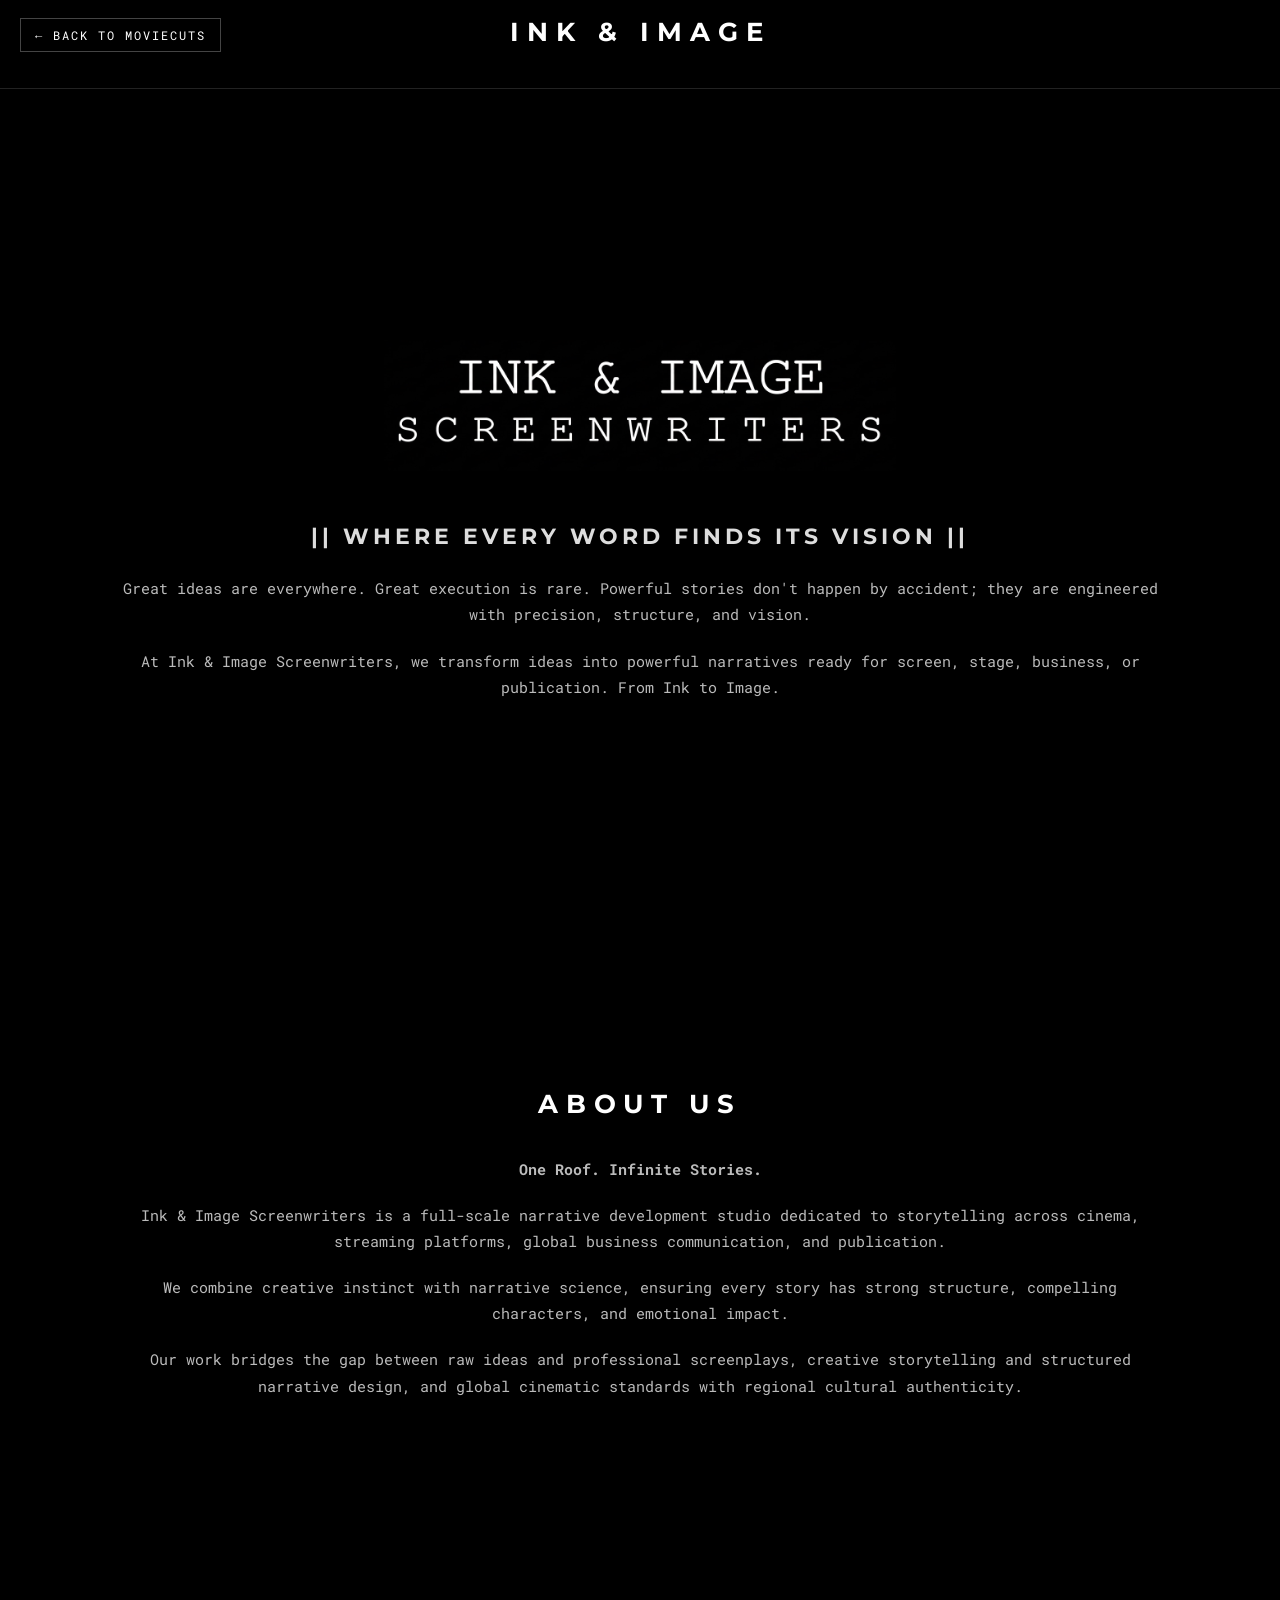
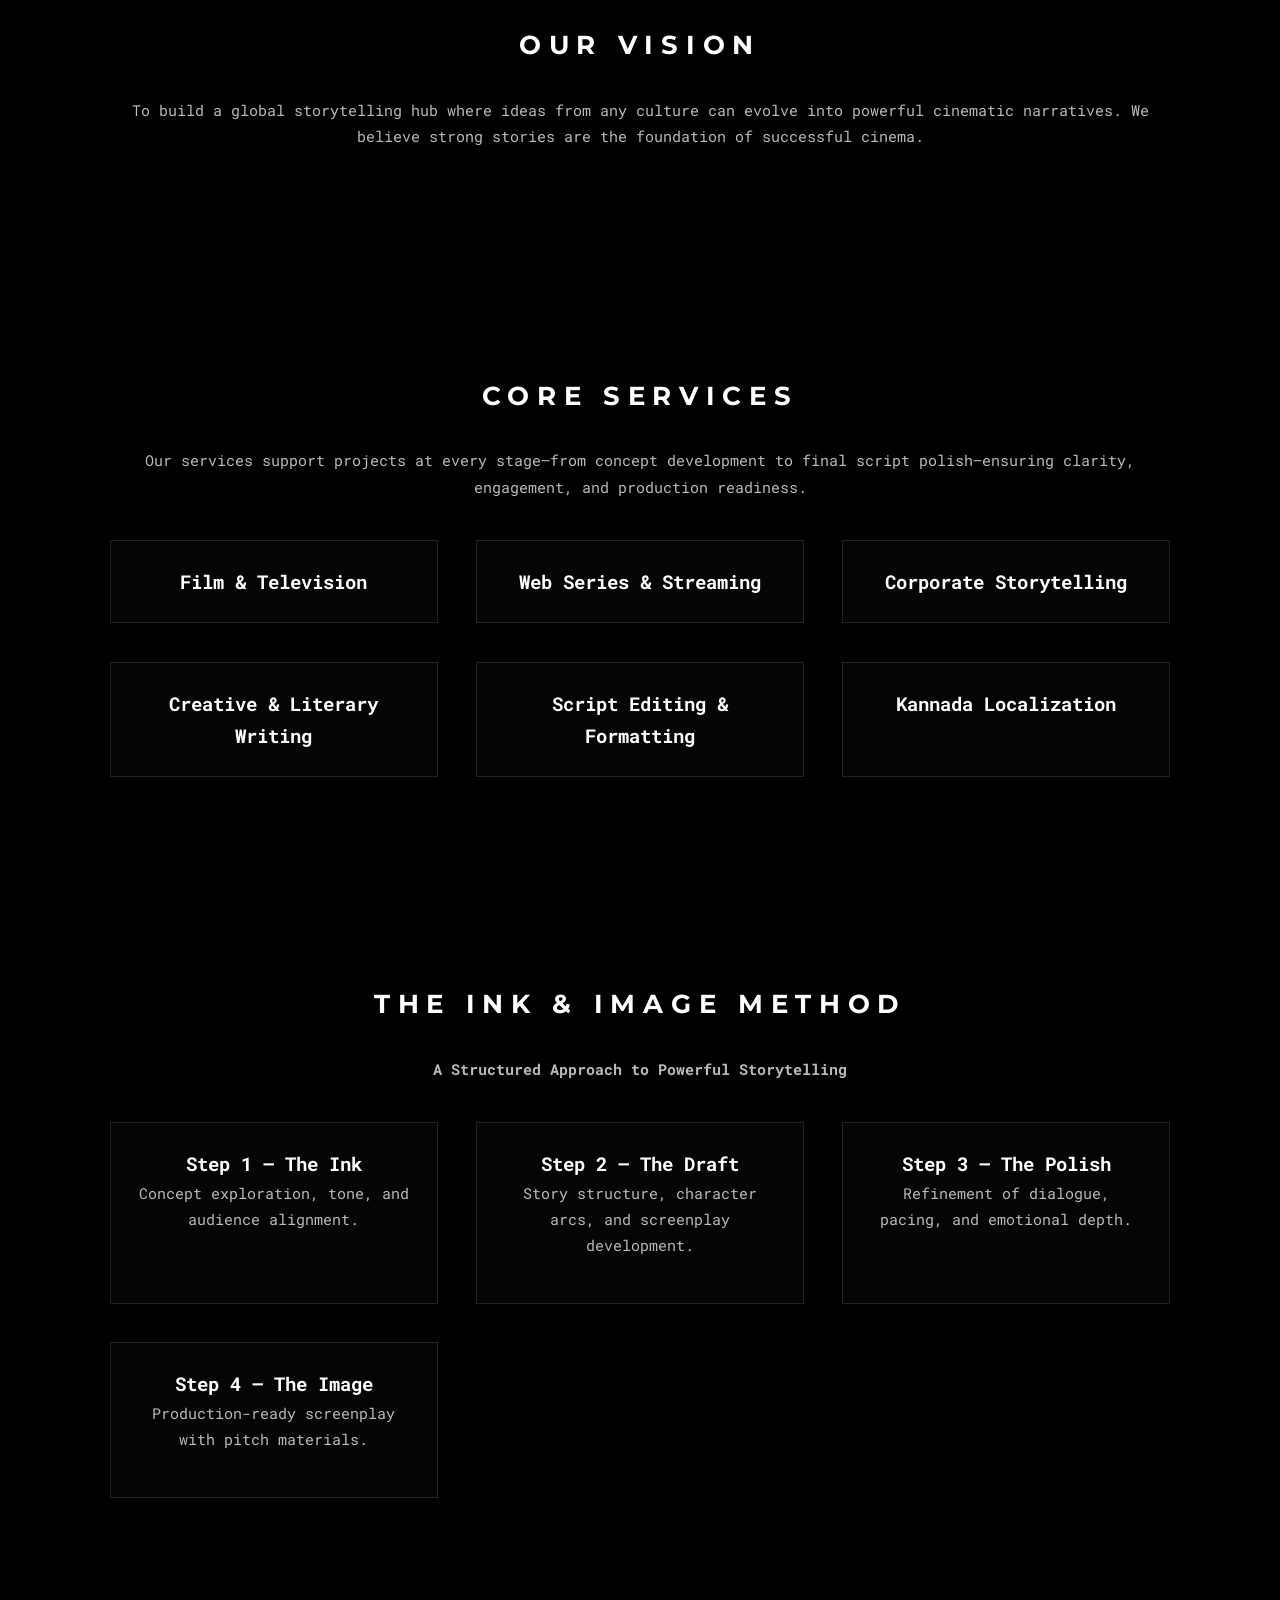
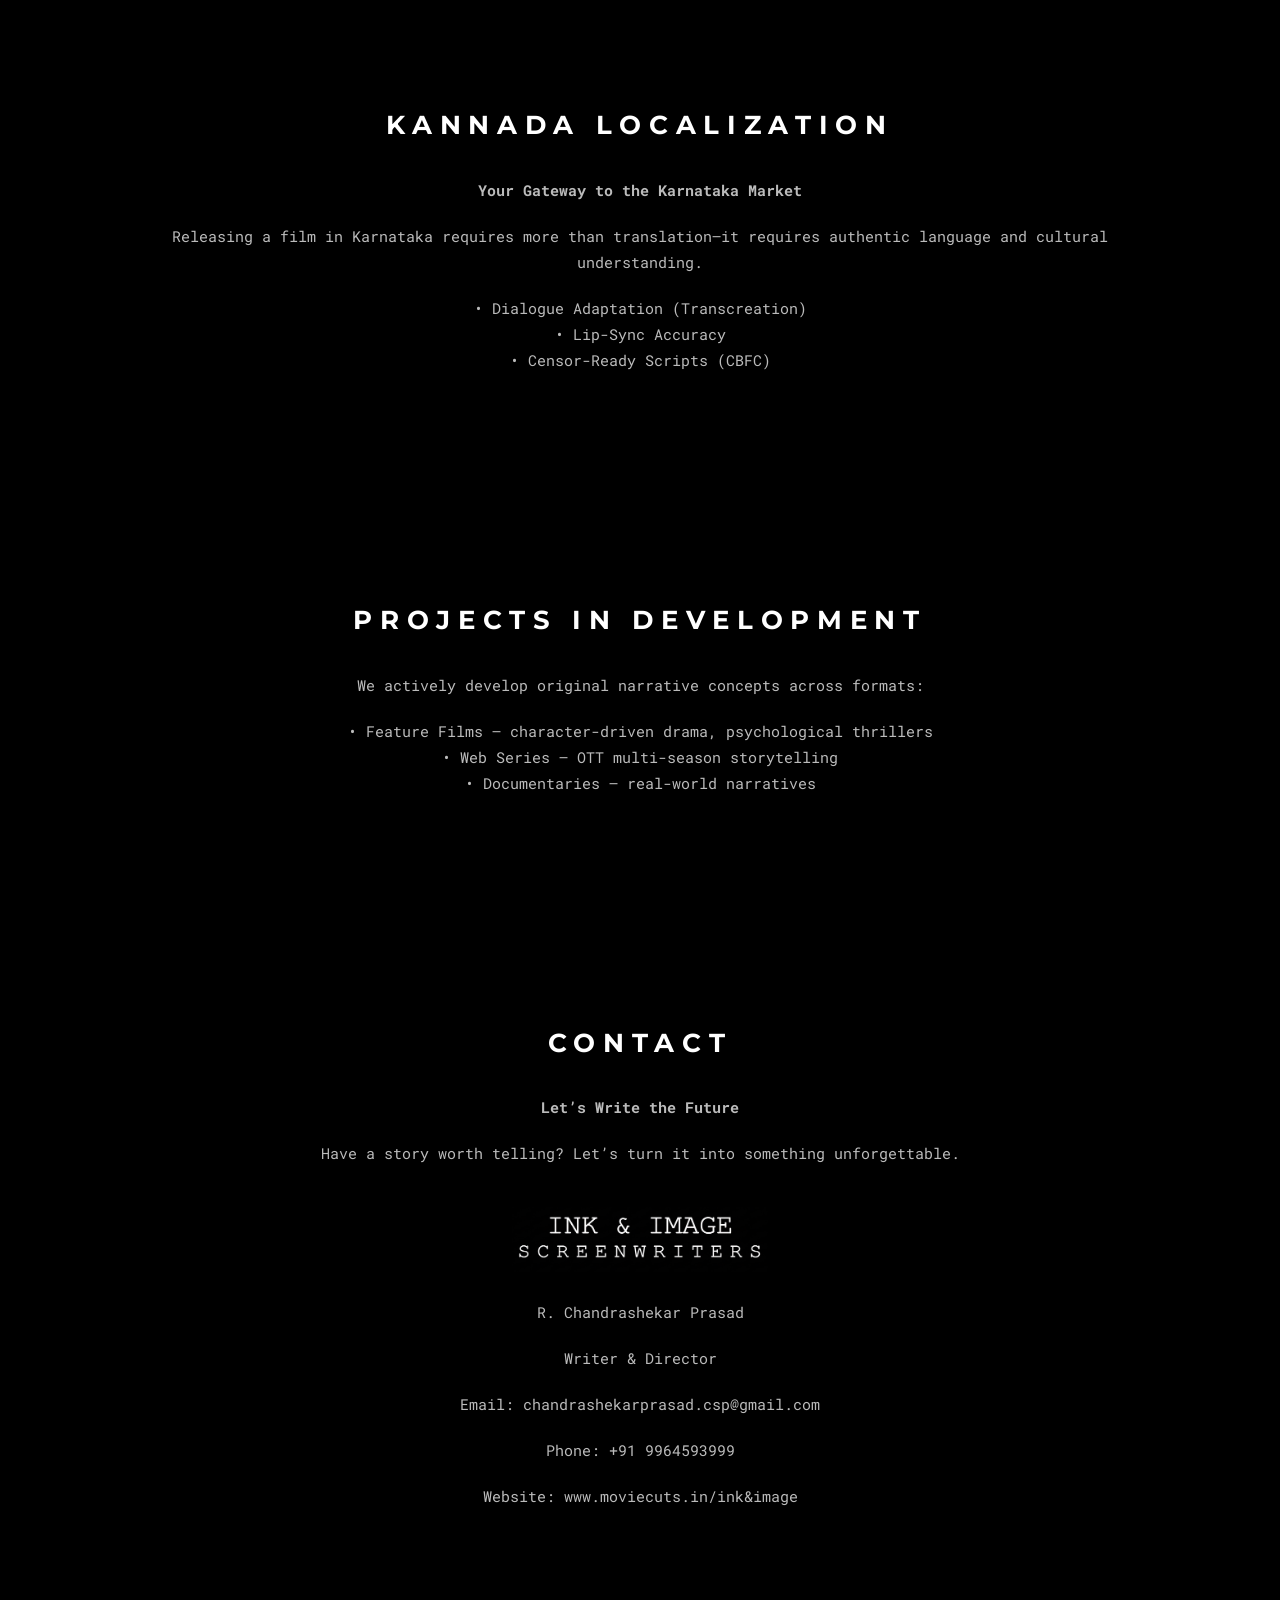
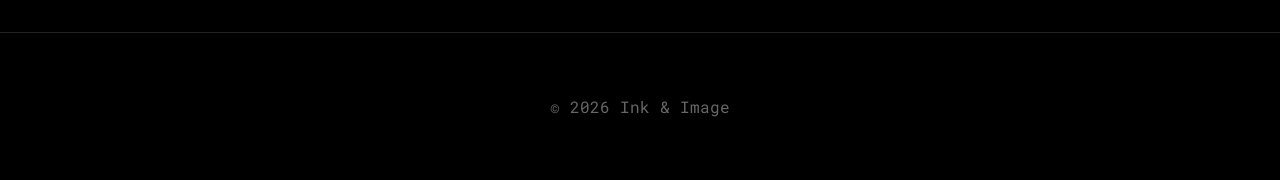
<file: ink&image.html>
<!DOCTYPE html>
<html lang="en">
<head>
<meta charset="UTF-8">
<meta name="viewport" content="width=device-width, initial-scale=1.0">

<title>Ink & Image Screenwriters</title>

<link href="https://fonts.googleapis.com/css2?family=Montserrat:wght@100;300;400&family=Roboto+Mono:wght@300;400;500&display=swap" rel="stylesheet">

<style>

/* RESET */
*{margin:0;padding:0;box-sizing:border-box;}
html{scroll-behavior:smooth;}

body{
background:#000;
color:#fff;
font-family:'Roboto Mono', monospace;
line-height:1.7;
overflow-x:hidden;
padding-top:80px;
-webkit-font-smoothing:antialiased;
}

/* BACK BUTTON */
.back-home{
position:fixed;
top:20px;
left:20px;
z-index:2000;
}
.back-home a{
color:#fff;
text-decoration:none;
font-size:12px;
letter-spacing:2px;
border:1px solid #444;
padding:8px 14px;
transition:.3s;
}
.back-home a:hover{
background:#fff;
color:#000;
}

/* HEADER */
header{
position:fixed;
top:0;
width:100%;
background:rgba(0,0,0,0.9);
padding:clamp(8px,2vw,10px);
text-align:center;
border-bottom:1px solid #222;
z-index:1000;
}

.header-rotate{
position:relative;
height:1.5em;
overflow:hidden;
letter-spacing:clamp(3px,0.8vw,8px);
font-family:'Montserrat';
}

.header-rotate span{
position:absolute;
left:50%;
transform:translateX(-50%) translateY(120%);
opacity:0;
transition:.6s;
}
.header-rotate span.active{
transform:translateX(-50%) translateY(0);
opacity:1;
}

/* HERO */
.hero{
min-height:100vh;
display:flex;
align-items:center;
justify-content:center;
text-align:center;
padding:clamp(80px,10vh,120px) 20px;
}

.hero img{
width:clamp(200px,40vw,580px);
max-width:90%;
filter:invert(1);
margin-bottom:20px;
}

.typewriter{
font-size:clamp(16px,2vw,22px);
letter-spacing:4px;
text-transform:uppercase;
margin:20px auto;
color:#ddd;
}

/* SECTION */
section{
max-width:min(1100px,90%);
margin:auto;
padding:clamp(70px,8vw,120px) 20px;
text-align:center;
}

h2{
font-family:'Montserrat';
letter-spacing:clamp(3px,0.6vw,8px);
font-size:clamp(18px,2vw,30px);
margin-bottom:30px;
}

p{
font-size:clamp(14px,1.2vw,18px);
color:#bbb;
margin-bottom:20px;
}

/* GRID */
.grid{
display:grid;
grid-template-columns:repeat(auto-fit,minmax(260px,1fr));
gap:clamp(20px,3vw,40px);
margin-top:40px;
}

.card{
border:1px solid #222;
padding:25px;
transition:all 0.3s ease;
background:rgba(255,255,255,0.02);
}
.card:hover{
transform:translateY(-6px);
border-color:#fff;
background:rgba(255,255,255,0.05);
}

/* SCROLL ANIMATION */
.fade-in{
opacity:0;
transform:translateY(40px);
transition:all 0.8s ease;
}
.fade-in.show{
opacity:1;
transform:translateY(0);
}

/* FOOTER */
footer{
padding:60px;
text-align:center;
border-top:1px solid #222;
color:#666;
}

.footer-logo img{
width:clamp(120px,20vw,280px);
filter:invert(1);
margin:20px auto;
}

/* MOBILE */
@media(max-width:768px){
.hero{padding:80px 20px;}
section{padding:70px 20px;}
}

/* 4K */
@media(min-width:1800px){
section{max-width:1400px;}
}

/* MOBILE & TABLET BACK BUTTON FIX */
@media (max-width: 1024px){

.back-home a{
    font-size:0; /* hide text */
    width:44px;
    height:44px;
    display:grid;              /* KEY FIX */
    place-items:center;        /* PERFECT CENTER */
    padding:0;
    border-radius:50%;
    border:1px solid #333;
    background:rgba(0,0,0,0.6);
    backdrop-filter:blur(6px);
}

/* ARROW */
.back-home a::before{
    content:"←";
    font-size:30px;
    line-height:1;
}

.back-home{
    top:15px;
    left:15px;
}

.back-home a{
    border:1px solid #333;
    background:rgba(0,0,0,0.6);
    backdrop-filter:blur(6px);
}

}
@media (max-width:1024px){

.back-home a{
border-radius:50%;
width:44px;
height:44px;
}

}
</style>
</head>

<body>

<div class="back-home">
<a href="/">← BACK TO MOVIECUTS</a>
</div>

<header>
<h2 class="header-rotate">
<span class="active">INK & IMAGE</span>
<span>SCREENWRITERS</span>
<span>NARRATIVE STUDIO</span>
</h2>
</header>

<!-- HERO -->
<section class="hero fade-in">
<div>
<img src="images/Ink&Image.png">
<h2 class="typewriter">|| Where Every Word Finds Its Vision ||</h2>

<p>
Great ideas are everywhere. Great execution is rare.
Powerful stories don't happen by accident; they are engineered
with precision, structure, and vision.
</p>

<p>
At Ink & Image Screenwriters, we transform ideas into powerful
narratives ready for screen, stage, business, or publication.
From Ink to Image.
</p>
</div>
</section>

<!-- ABOUT -->
<section class="fade-in">
<h2>ABOUT US</h2>
<p><strong>One Roof. Infinite Stories.</strong></p>

<p>
Ink & Image Screenwriters is a full-scale narrative development studio
dedicated to storytelling across cinema, streaming platforms,
global business communication, and publication.
</p>

<p>
We combine creative instinct with narrative science, ensuring every
story has strong structure, compelling characters, and emotional impact.
</p>

<p>
Our work bridges the gap between raw ideas and professional screenplays,
creative storytelling and structured narrative design, and global
cinematic standards with regional cultural authenticity.
</p>
</section>

<!-- VISION -->
<section class="fade-in">
<h2>OUR VISION</h2>

<p>
To build a global storytelling hub where ideas from any culture can
evolve into powerful cinematic narratives.
We believe strong stories are the foundation of successful cinema.
</p>
</section>

<!-- SERVICES -->
<section class="fade-in">
<h2>CORE SERVICES</h2>

<p>
Our services support projects at every stage—from concept development
to final script polish—ensuring clarity, engagement, and production readiness.
</p>

<div class="grid">
<div class="card"><h3>Film & Television</h3></div>
<div class="card"><h3>Web Series & Streaming</h3></div>
<div class="card"><h3>Corporate Storytelling</h3></div>
<div class="card"><h3>Creative & Literary Writing</h3></div>
<div class="card"><h3>Script Editing & Formatting</h3></div>
<div class="card"><h3>Kannada Localization</h3></div>
</div>
</section>

<!-- METHOD -->
<section class="fade-in">
<h2>THE INK & IMAGE METHOD</h2>

<p><strong>A Structured Approach to Powerful Storytelling</strong></p>

<div class="grid">

<div class="card">
<h3>Step 1 — The Ink</h3>
<p>Concept exploration, tone, and audience alignment.</p>
</div>

<div class="card">
<h3>Step 2 — The Draft</h3>
<p>Story structure, character arcs, and screenplay development.</p>
</div>

<div class="card">
<h3>Step 3 — The Polish</h3>
<p>Refinement of dialogue, pacing, and emotional depth.</p>
</div>

<div class="card">
<h3>Step 4 — The Image</h3>
<p>Production-ready screenplay with pitch materials.</p>
</div>

</div>
</section>

<!-- LOCALIZATION -->
<section class="fade-in">
<h2>KANNADA LOCALIZATION</h2>

<p><strong>Your Gateway to the Karnataka Market</strong></p>

<p>
Releasing a film in Karnataka requires more than translation—it requires
authentic language and cultural understanding.
</p>

<p>
• Dialogue Adaptation (Transcreation)<br>
• Lip-Sync Accuracy<br>
• Censor-Ready Scripts (CBFC)<br>
</p>
</section>

<!-- PROJECTS -->
<section class="fade-in">
<h2>PROJECTS IN DEVELOPMENT</h2>

<p>
We actively develop original narrative concepts across formats:
</p>

<p>
• Feature Films – character-driven drama, psychological thrillers<br>
• Web Series – OTT multi-season storytelling<br>
• Documentaries – real-world narratives<br>
</p>
</section>

<!-- CONTACT -->
<section class="fade-in">

<h2>CONTACT</h2>

<p><strong>Let’s Write the Future</strong></p>

<p>
Have a story worth telling? Let’s turn it into something unforgettable.
</p>

<div class="footer-logo">
<img src="images/Ink&Image.png">
</div>

<p>R. Chandrashekar Prasad</p>
<p>Writer & Director</p>
<p>Email: chandrashekarprasad.csp@gmail.com</p>
<p>Phone: +91 9964593999</p>
<p>Website: www.moviecuts.in/ink&image</p>

</section>

<footer>
© 2026 Ink & Image
</footer>

<script>

/* HEADER ROTATION */
const texts=document.querySelectorAll(".header-rotate span");
let i=0;
setInterval(()=>{
texts[i].classList.remove("active");
i=(i+1)%texts.length;
texts[i].classList.add("active");
},2500);

/* SCROLL ANIMATION */
const faders=document.querySelectorAll(".fade-in");

const observer=new IntersectionObserver(entries=>{
entries.forEach(entry=>{
if(entry.isIntersecting){
entry.target.classList.add("show");
}
});
},{threshold:0.2});

faders.forEach(el=>observer.observe(el));

</script>

</body>
</html>
</file>
